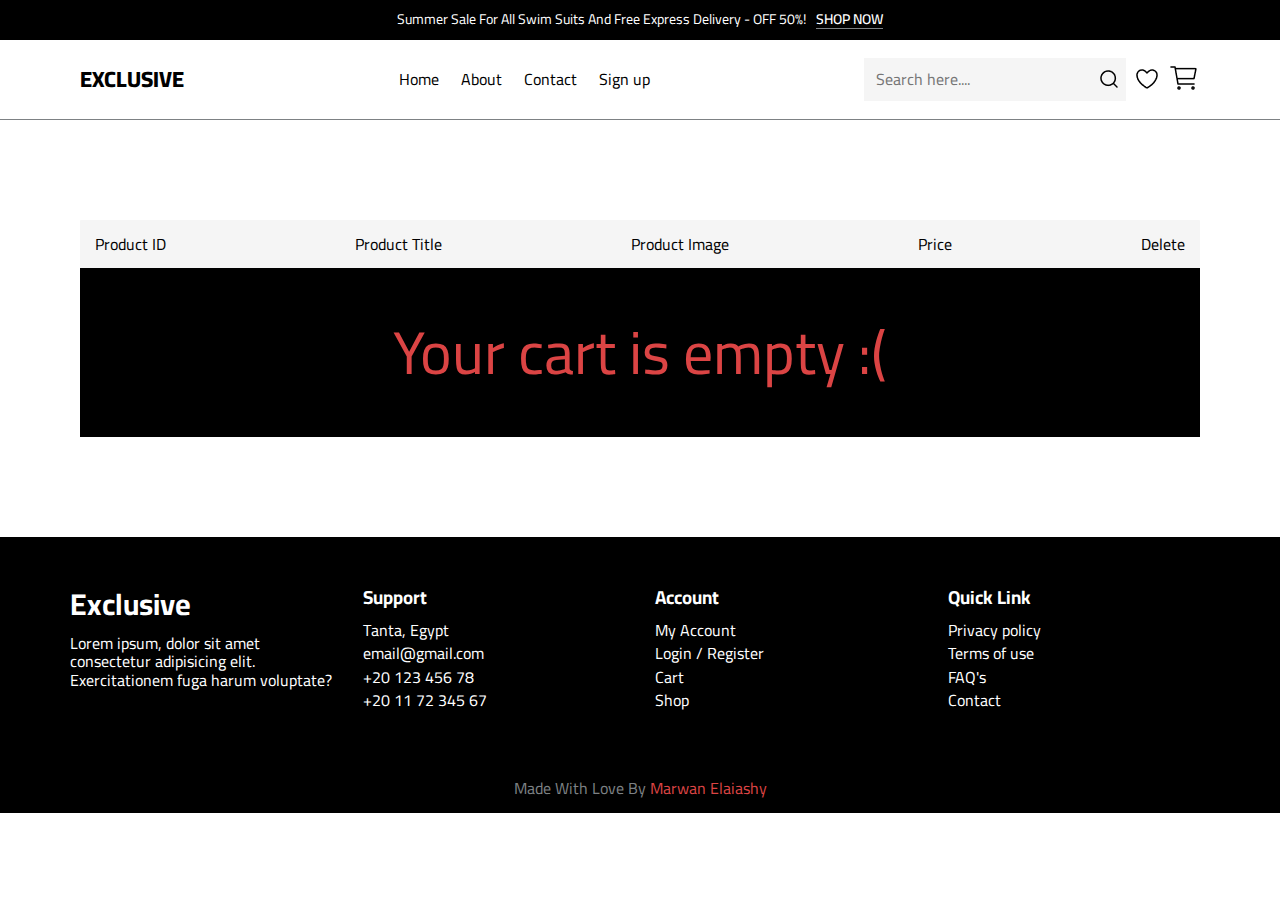
<file: cart.html>
<!DOCTYPE html>
<html lang="en">
  <head>
    <meta charset="UTF-8" />
    <meta name="viewport" content="width=device-width, initial-scale=1.0" />

    <!-- Render all elements normally  -->
    <link rel="stylesheet" href="./css/normalize.css" />
    <!-- font Awesome library  -->
    <link rel="stylesheet" href="./css/all.min.css" />
    <!-- Css file  -->
    <link rel="stylesheet" href="./css/styles.css" />
    <!-- Fonts  -->
    <link rel="preconnect" href="https://fonts.googleapis.com" />
    <link rel="preconnect" href="https://fonts.gstatic.com" crossorigin />
    <link
      href="https://fonts.googleapis.com/css2?family=Cairo:wght@200..1000&family=Gloria+Hallelujah&family=Shadows+Into+Light&display=swap"
      rel="stylesheet"
    />

    <title>Home- Exclusive E-commerce Website</title>
  </head>
  <body>
    <!-- Navbar  -->
    <div class="top_nav">
      <div class="container top_nav_container">
        <div class="top_nav_wrapper">
          <p class="top_nav_p">
            Summer Sale For All Swim Suits And Free Express Delivery - OFF 50%!
          </p>
          <a href="#" class="top_nav_link">SHOP NOW</a>
        </div>
      </div>
    </div>

    <nav class="nav">
      <div class="container nav_container">
        <a href="/" class="nav_logo">EXCLUSIVE</a>
        <ul class="nav_list">
          <li class="nav_item"><a href="/" class="nav_link">Home</a></li>
          <li class="nav_item"><a href="#" class="nav_link">About</a></li>
          <li class="nav_item"><a href="#" class="nav_link">Contact</a></li>
          <li class="nav_item">
            <a href="/sign-up.html" class="nav_link">Sign up</a>
          </li>
        </ul>
        <div class="nav_items">
          <form action="#" class="nav_form">
            <input
              type="text"
              placeholder="Search here.... "
              class="nav_input"
            />
            <img src="./image/search.png" alt="searchIcon" class="nav_search" />
          </form>
          <img src="./image/heart.png" alt="heartIcon" class="nav_heart" />
          <a href="/cart.html">
            <img src="./image/cart.png" alt="cartIcon" class="nav_cart" />
          </a>
        </div>
        <span class="hamburger">
          <svg
            xmlns="http://www.w3.org/2000/svg"
            fill="none"
            viewBox="0 0 24 24"
            stroke-width="1.5"
            stroke="currentColor"
            class="w-6 h-6"
          >
            <path
              stroke-linecap="round"
              stroke-linejoin="round"
              d="M3.75 6.75h16.5M3.75 12h16.5m-16.5 5.25h16.5"
            />
          </svg>
        </span>
      </div>
    </nav>
    <nav class="mobile_nav mobile_nav_hide">
      <ul class="mobile_nav_list">
        <li class="mobile_nav_item">
          <a href="/" class="mobile_nav_link">Home</a>
        </li>
        <li class="mobile_nav_item">
          <a href="#" class="mobile_nav_link">About</a>
        </li>
        <li class="mobile_nav_item">
          <a href="#" class="mobile_nav_link">Contact</a>
        </li>
        <li class="mobile_nav_item">
          <a href="/sign-up.html" class="mobile_nav_link">Sign up</a>
        </li>
        <li class="mobile_nav_item">
          <a href="/cart.html" class="mobile_nav_link">Cart</a>
        </li>
      </ul>
    </nav>

    <!-- Cart Content  -->
    <section class="section">
      <div class="container">
        <div class="cart">
          <div class="cart_header">
            <p class="cart_header_id">Product ID</p>
            <p class="cart_header_title">Product Title</p>
            <p class="cart_header_image">Product Image</p>
            <p class="cart_header_price">Price</p>
            <p class="cart_header_delete">Delete</p>
          </div>
          <div class="cart-items"></div>
        </div>
      </div>
    </section>

    <!-- footer  -->
    <footer class="footer">
      <div class="container footer_container">
        <div class="footer_item">
          <a href="#" class="footer_logo">Exclusive</a>
          <div class="footer_p">
            Lorem ipsum, dolor sit amet consectetur adipisicing elit.
            Exercitationem fuga harum voluptate?
          </div>
        </div>
        <div class="footer_item">
          <h3 class="footer_item_title">Support</h3>
          <ul class="footer_list">
            <li class="footer_list_item">Tanta, Egypt</li>
            <li class="footer_list_item">email@gmail.com</li>
            <li class="footer_list_item">+20 123 456 78</li>
            <li class="footer_list_item">+20 11 72 345 67</li>
          </ul>
        </div>
        <div class="footer_item">
          <h3 class="footer_item_title">Account</h3>
          <ul class="footer_list">
            <li class="li footer_list_item">My Account</li>
            <li class="li footer_list_item">Login / Register</li>
            <li class="li footer_list_item">Cart</li>
            <li class="li footer_list_item">Shop</li>
          </ul>
        </div>
        <div class="footer_item">
          <h3 class="footer_item_title">Quick Link</h3>
          <ul class="footer_list">
            <li class="li footer_list_item">Privacy policy</li>
            <li class="li footer_list_item">Terms of use</li>
            <li class="li footer_list_item">FAQ's</li>
            <li class="li footer_list_item">Contact</li>
          </ul>
        </div>
      </div>
      <div class="footer_bottom">
        <div class="container footer_bottom_container">
          <p class="footer_copy">
            Made With Love By <span>Marwan Elaiashy</span>
          </p>
        </div>
      </div>
    </footer>
    <script src="./js/cart.js"></script>
  </body>
</html>
</file>
<file: css/styles.css>
/* @import url("https://fonts.googleapis.com/css2?family=Inter:wght@200;300;500;600;700;800;900&display=swap"); */
/* @import url("https://fonts.googleapis.com/css2?family=Shadows+Into+Light:wght@200;300;500;600;700;800;900&display=swap"); */

:root {
  --font-main: "Cairo", sans-serif;
  --color-primary: #db4444;
  --color-dark-1: #000000;
  --color-dark-2: #7d8184;
  --color-white-1: #ffffff;
  --color-white-2: #f5f5f5;
  --color-green: #00d656;
}

* {
  padding: 0px;
  margin: 0px;
  box-sizing: border-box;
}

html {
  font-size: 10px;

  /*1 rem === 10px */
}

body {
  font-family: var(--font-main);
  font-size: 1.6rem;
}

a {
  text-decoration: none;
}

ul {
  list-style: none;
}

.container {
  max-width: 114rem;
  margin: 0 auto;
  padding: 0rem 1rem;
}
.w-6 {
  width: 2rem;
  height: 2rem;
}

.h-6 {
  fill: rgb(239, 140, 1);
}

/* Top Nav */

.top_nav {
  width: 100%;
  height: 4rem;
  background-color: var(--color-dark-1);
}

.top_nav_container {
  width: 100%;
  height: 100%;
  display: flex;
  justify-content: center;
  align-items: center;
}

.top_nav_wrapper {
  display: flex;
  color: var(--color-white-1);
}
.top_nav_p {
  font-size: 1.4rem;
  font-weight: 400;
}
.top_nav_link {
  margin-left: 1rem;
  font-size: 1.4rem;
  font-weight: 600;
  color: var(--color-white-1);
  border-bottom: 1px solid var(--color-dark-2);
}

/*    NavBar   */

.nav {
  width: 100%;
  height: 8rem;
  border-bottom: 1px solid var(--color-dark-2);
}

.nav_container {
  width: 100%;
  height: 100%;
  display: flex;
  justify-content: space-between;
  align-items: center;
}

.nav_list {
  display: flex;
}

.nav_items {
  display: flex;
  align-items: center;
}

.nav_logo {
  font-size: 2.2rem;
  font-weight: 800;
  color: var(--color-dark-1);
}

.nav_item {
  margin: 0rem 0.5rem;
}
.nav_link {
  padding: 0.6rem;
  color: var(--color-dark-1);
}

.nav_form {
  padding: 0.8rem;
  background-color: var(--color-white-2);
  display: flex;
  align-items: center;
}

.nav_input {
  padding: 0.4rem;
  background-color: transparent;
  outline: none;
  border: none;
}

.nav_search {
  cursor: pointer;
}

.nav_heart,
.nav_cart {
  margin-left: 1rem;
  cursor: pointer;
}

/* Mobile Nav */

.mobile_nav {
  background-color: var(--color-white-1);
  position: absolute;
  z-index: 99;
  height: 100vh;
  border-right: 1px solid var(--color-dark-2);
  transition: all 2s ease;
}

.mobile_nav_item {
  padding: 2rem 10rem 2rem 5rem;
  border-bottom: 1px solid var(--color-white-2);
}

.mobile_nav_link {
  color: var(--color-dark-1);
  padding: 1.2rem 5rem 1.2rem 0rem;
}
.mobile_nav_hide {
  display: none;
}
.hamburger {
  display: none;
  cursor: pointer;
}
.hamburger > svg {
  width: 4.5rem;
  height: 4.5rem;
}

/* header */
.header_container {
  width: 100%;
  display: flex;
  margin-top: 4rem;
}
.header_filter {
  width: 25%;
  display: flex;
  flex-direction: column;
  justify-content: space-around;
}
.header_filter_link {
  color: var(--colo-dark-1);
}

/* Section */

.section {
  margin-top: 10rem;
}

.section_category_p {
  border-left: 1.4rem solid var(--color-primary);
  padding-left: 1.5rem;
  margin-bottom: 1.5rem;
  color: var(--color-primary);
  font-size: 1.3rem;
}
.section_header {
  display: flex;
  align-items: flex-end;
  margin-bottom: 4rem;
}
.section_title {
  margin-right: 2rem;
  font-size: 2.6rem;
}

#demo {
  font-size: 1.8rem;
}

/* Swiper */
.swiper {
  width: 100%;
  height: 100%;
  margin-bottom: 5rem;
}
.swiper-slide {
  text-align: center;
  font-size: 18px;
  background: #fff;
  display: flex;
  align-items: center;
  justify-content: center;
}

/* cards */
.card {
  margin-bottom: 5rem;
}
.card_top {
  width: 100%;
  height: 22rem;
  position: relative;
}
.card_img {
  width: 100%;
  height: 100%;
}
.card_tag {
  position: absolute;
  top: 1rem;
  left: 1rem;
  z-index: 9;
  background-color: var(--color-primary);
  padding: 0.4rem 0.7rem;
  font-size: 1rem;
  font-weight: 600;
  color: var(--color-white-1);
  border-radius: 1rem;
}

.card_top_icons {
  position: absolute;
  z-index: 9;
  top: 1rem;
  right: 1rem;
}
.card_top_icon {
  width: 3.4rem;
  height: 3.4rem;
  padding: 1rem;
  background-color: var(--color-white-1);
  border-radius: 10rem;
}
.card_body {
  margin-top: 1rem;
  text-align: left;
}
.card_title {
  font-size: 1.6rem;
  margin-bottom: 1rem;
}
.card_price {
  color: var(--color-primary);
  margin-bottom: 1rem;
}
.card_ratings {
  display: flex;
}
.card_stars {
  margin-right: 1rem;
}

.container_btn {
  width: 100%;
  text-align: center;
}
.container_btn_a {
  background-color: var(--color-primary);
  color: var(--color-white-1);
  padding: 1.6rem 3rem;
  border-radius: 0.5rem;
}
.add_to_cart {
  padding: 1rem 2rem;
  background-color: var(--color-primary);
  color: var(--color-white-1);
  cursor: pointer;
  border: none;
  outline: none;
  margin-top: 2rem;
}

/* Categories  */

.categories {
  width: 100%;
  display: grid;
  grid-template-columns: repeat(auto-fit, minmax(14rem, 1fr));
  grid-gap: 2rem;
}

.category {
  text-align: center;
  padding: 3rem;
  border: 1px solid var(--color-white-2);
  transition: all 0.3s ease;
  cursor: pointer;
}

.category:hover {
  background-color: var(--color-primary);
}
.category_icon {
  width: 3.5rem;
  height: auto;
}

/* Trending Section  */

.trending {
  background-color: var(--color-dark-1);
  padding: 8rem 4rem;
  width: 100%;
  display: grid;
  grid-template-columns: repeat(auto-fit, minmax(22rem, 1fr));
  grid-gap: 2rem;
  align-items: center;
}

.trending_img {
  width: 100%;
}

.trending_p {
  color: var(--color-green);
}
.trending_title {
  color: var(--color-white-1);
  font-size: 4rem;
  margin-top: 1rem;
  margin-bottom: 3rem;
}
.trending_btn {
  background-color: var(--color-green);
  padding: 1rem 2rem;
  color: var(--colo-white-1);
}

.products {
  width: 100%;
  display: grid;
  grid-template-columns: repeat(auto-fit, minmax(22rem, 1fr));
  grid-gap: 2rem;
}

/* Gallery */
.gallery {
  width: 100%;
  display: grid;
  grid-template-columns: repeat(auto-fit, minmax(10rem, 1fr));

  /* grid-template-columns: repeat(7, 1fr);
  grid-template-rows: repeat(8, 4vw); */
  grid-gap: 1.5rem;
  overflow: hidden;
}
.gallery_item {
  width: 100%;

  position: relative;
}

.galley_item_img {
  width: 100%;
  height: 100%;
  object-fit: cover;
}
.women_image {
  width: 570px !important;
  height: 284px !important;
}
.gallery_item_content {
  position: absolute;
  bottom: 2rem;
  left: 2rem;
  z-index: 9;
  width: 70%;
}

.gallery_item_title {
  color: var(--color-white-1);
  font-size: 2.2rem;
}
.gallery_item_p {
  color: var(--color-white-1);
  font-size: 1.4rem;
  padding: 1rem 0rem;
}

.gallery_item_link {
  color: var(--color-white-1);
  text-decoration: underline;
}
.gallery_item_1 {
  grid-column-start: 1;
  grid-column-end: 4;
  grid-row-start: 1;
  grid-row-end: 8;
}
.gallery_item_2 {
  grid-column-start: 4;
  grid-column-end: 8;
  grid-row-start: 1;
  grid-row-end: 4;
}
.gallery_item_3 {
  grid-column-start: 4;
  grid-column-end: 6;
  grid-row-start: 4;
  grid-row-end: 8;
}
.gallery_item_4 {
  grid-column-start: 6;
  grid-column-end: 8;
  grid-row-start: 4;
  grid-row-end: 8;
  right: 3rem;
}

/* Service  */

.service_container {
  width: 100%;
  display: grid;
  grid-template-columns: repeat(auto-fit, minmax(22rem, 1fr));
  grid-gap: 3rem;
}
.service {
  text-align: center;
}
.service_title {
  margin: 1.5rem 0rem;
}

/*Footer */
.footer {
  margin-top: 10rem;
  background-color: var(--color-dark-1);
}
.footer_container {
  width: 100%;
  display: grid;
  grid-template-columns: repeat(auto-fit, minmax(20rem, 1fr));
  grid-gap: 3rem;
  padding: 5rem 0rem;
  color: var(--color-white-1);
}
.footer_logo {
  font-size: 3rem;
  color: var(--color-white-1);
  font-weight: 700;
}
.footer_p {
  margin-top: 1.2rem;
}

.footer_item_title {
  margin-bottom: 1.2rem;
}
.footer_list_item {
  margin: 0.5rem 0rem;
}

.footer_bottom_container {
  width: 100%;
  text-align: center;
}
.footer_copy {
  color: var(--color-dark-2);
  padding: 1.5rem 0rem;
}

.footer_copy span {
  color: var(--color-primary);
}

/* Media Queries */
@media only screen and (max-width: 1070px) {
  .header_container {
    flex-direction: column;
  }
  .header_filter {
    display: none;
  }
  .gallery_item_4 {
    margin-left: 5rem;
  }
}

@media only screen and (max-width: 800px) {
  .top_nav {
    display: none;
  }
  .nav_list {
    display: none;
  }
  .nav_items {
    display: none;
  }
  .hamburger {
    display: block;
  }
  .gallery {
    display: none;
  }
}
@media only screen and (max-width: 446px) {
  .footer_container {
    padding: 5rem 3rem;
  }
}

/* Cart Page */

.cart {
  width: 100%;
}
.cart_header {
  padding: 1.5rem;
  background-color: var(--color-white-2);
  display: flex;
  justify-content: space-between;
  align-items: center;
  border-radius: 1px;
}
.cart_item {
  margin-top: 2rem;
  padding: 1.5rem;
  background-color: var(--color-white-2);
  display: flex;
  justify-content: space-between;
  align-items: center;
  border-radius: 1px;
}
.cart_product {
  display: flex;
  flex-direction: column;
}

.cart_img {
  width: 7%;
}

.cart_delete {
  color: var(--color-primary);
  cursor: pointer;
}
.cart_empty {
  text-align: center;
  padding: 5rem 5rem;
  font-size: 6rem;
  color: var(--color-primary);
  background-color: var(--color-dark-1);
}
.delete_img {
  width: 50%;
}
@media only screen and (max-width: 446px) {
  .cart_header_id,
  .cart_header_title,
  .cart_header_image {
    margin-right: 1rem;
  }
  .cart_header_delete {
    margin-left: 1rem;
  }
}

/*Authentication */

.auth_container {
  width: 100%;
  display: flex;
  align-items: center;
  height: 90vh;
}

.auth_img {
  width: 50%;
  height: 100%;
}

.auth_img > img {
  width: 100%;
  height: 100%;
  object-fit: cover;
}

.auth_content {
  width: 50%;
  padding: 10rem;
}

.form_title {
  font-size: 3.2rem;
}
.auth_p {
  margin: 2rem 0rem;
  color: var(--color-primary);
}
.form_group {
  width: 100%;
}
.form_input {
  width: 100%;
  margin-bottom: 2rem;
  padding: 1rem 0.6rem;
  border: none;
  outline: none;
  border-bottom: 1px solid var(--color-dark-2);
}

.form_pass {
  margin-bottom: 1rem;
}
.form_btn {
  width: 100%;
  padding: 1.3rem;
  background-color: var(--color-primary);
  border: none;
  outline: none;
  cursor: pointer;
  margin-bottom: 1.5rem;
}
.form_link {
  color: var(--color-white-1);
}
.form_group > span {
  margin-top: 2rem;
}
.form_auth_link {
  color: var(--color-primary);
}

@media only screen and (max-width: 800px) {
  .auth_img {
    display: none;
  }
  .auth_content {
    width: 100%;
  }
}
</file>
